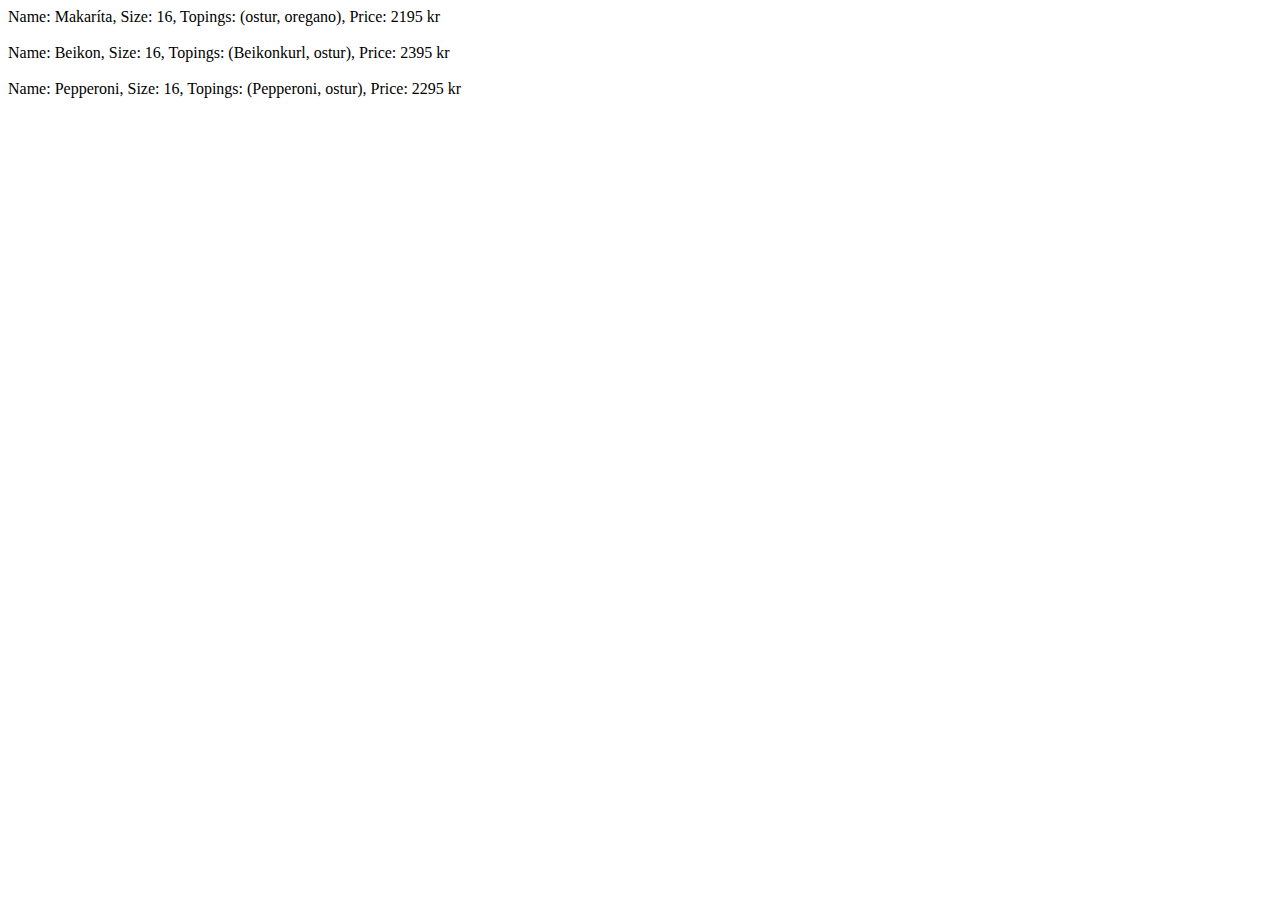
<file: Verkefni 3. Pizza/index.html>
<!DOCTYPE html>
<html>
<head>
	<title></title>
	<meta charset="utf-8">
</head>
<body>
	<div id="pizza1"></div>
	<div id="output"></div>
	<script type="text/javascript">

	function Pizzur(name, size, toping, price) {
		this.name = name;
		this.size = size;
		this.toping = toping;
		this.price = price;
	}

	var pizza1 = new Pizzur("Makaríta","16","(ostur, oregano)","2195 kr");
	var pizza2 = new Pizzur("Beikon","16","(Beikonkurl, ostur)","2395 kr");
	var pizza3 = new Pizzur("Pepperoni","16","(Pepperoni, ostur)","2295 kr");

	pizzas = [];
	pizzas[0] = pizza1;
	pizzas[1] = pizza2;
	pizzas[2] = pizza3;

	for (var i = 0; i < pizzas.length; i++) {
		document.getElementById("pizza1").innerHTML += "Name: " + pizzas[i].name + ", Size: " + pizzas[i].size + ", Topings: " + pizzas[i].toping + ", Price:  " + pizzas[i].price + "<br><br>";
	}


	var family = {
	"parents":
	{
	"fathers": [{"name":"Jakob"},{"name":"Nonni", "age":25}],
	"mothers": [{"name":"Rakel"},{"name":"Sara"}]
	}
	};
	var name = (family.parents.fathers[1].name);
	console.log(name);

	
	var dog = {
		"name":"hundur"
	};
	var human = {
		"name":"Nonni",
		"pets": dog.name
	};

	console.log(human.pets);
	</script>
</body>
</html>
</file>
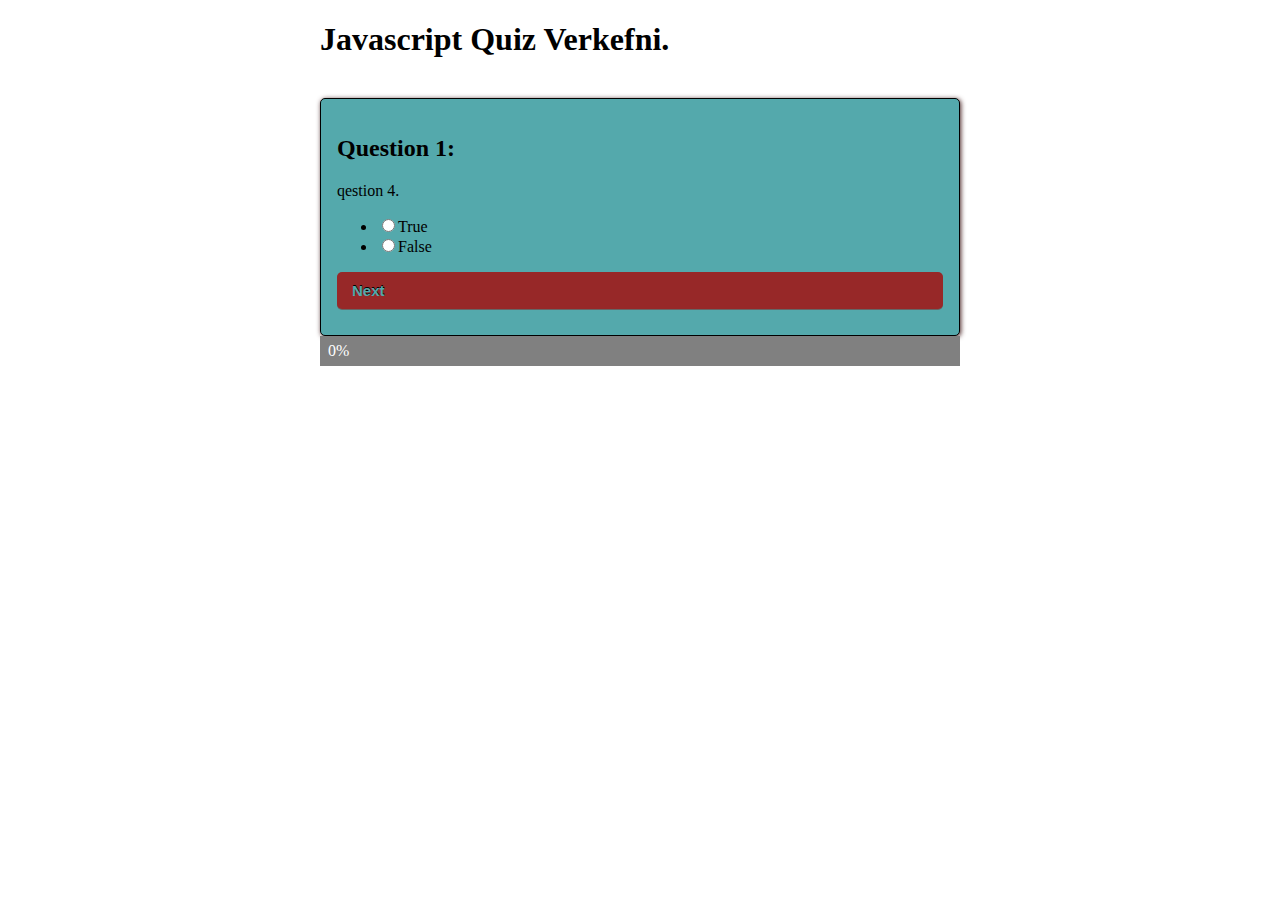
<file: Verkefni 3. Quiz (less JQuery)/index.html>
<!DOCTYPE html>
<html>
	<head>
		<title>Quiz Verkefni.</title>
		<link type='text/css' rel='stylesheet' href='style.css'/>
	</head>
	<body>
		<div id='container' class="main">
			<div id='title'>
				<h1>Javascript Quiz Verkefni.</h1>
			</div>
			<br/>
			<div id='quiz'></div>
			<div id="myProgress">
				<div id="myBar">
					<div id="label">0%</div>
				</div>
			</div>
			<!-- <div class='button' id='next'>Next</div> This button is used to submit your answer -->
			<!-- <div class='button' id='start'><a href='#'>Start Over</a></div> If you have finnished the quiz you'll get asked if you want to do it again  -->
		</div>
		<script type='text/javascript' src='http://ajax.googleapis.com/ajax/libs/jquery/1.9.1/jquery.min.js'></script>
		<script type='text/javascript' src='quiz.js'></script>
	</body>
</html>
</file>
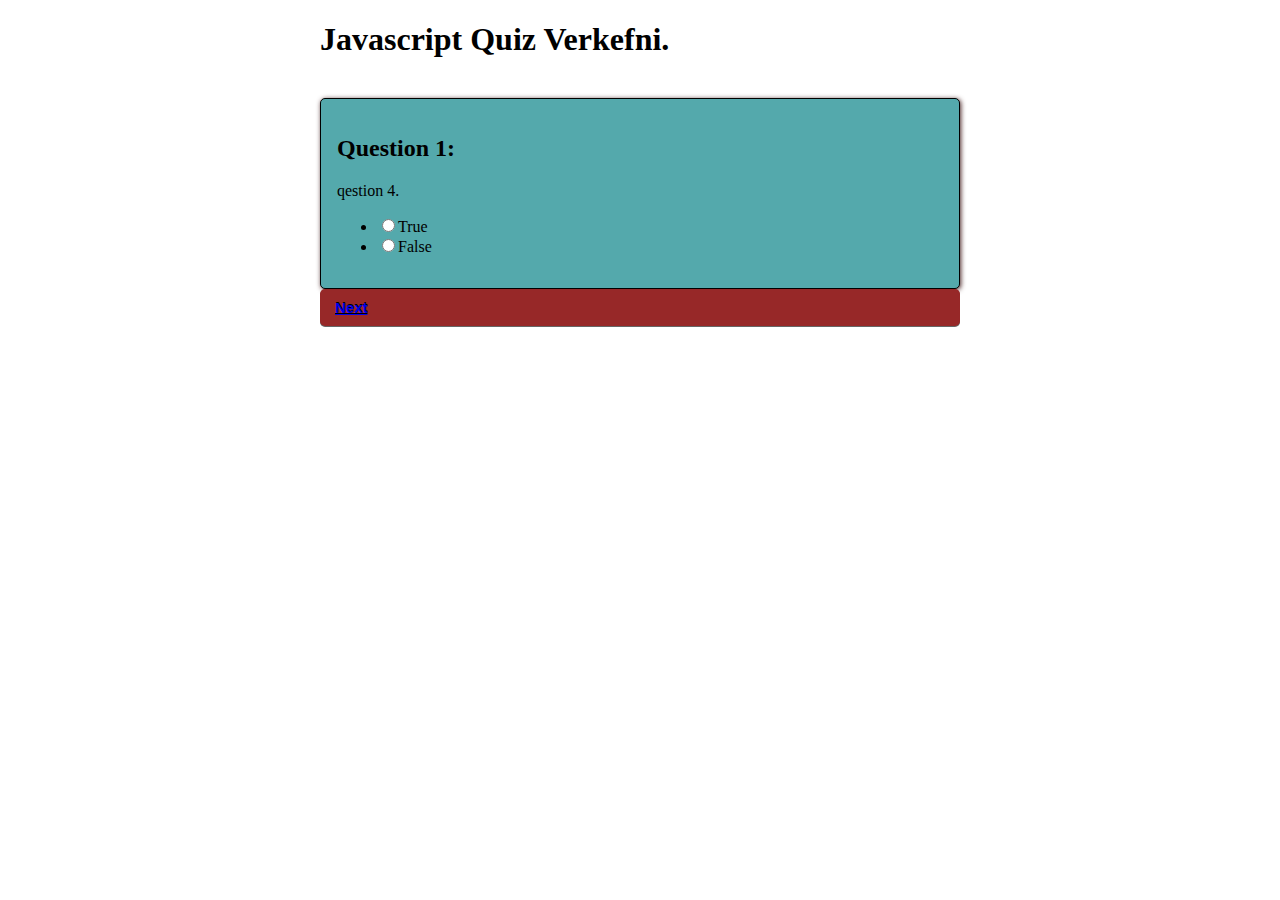
<file: Verkefni 4. Quiz/index.html>
<!DOCTYPE html>
<html>
	<head>
		<title>Quiz Verkefni.</title>
		<link type='text/css' rel='stylesheet' href='style.css'/>
	</head>
	<body>
		<div id='container' class="main">
			<div id='title'>
				<h1>Javascript Quiz Verkefni.</h1>
			</div>
   			<br/>
	  		<div id='quiz'></div>
	   		<div class='button' id='next'><a href='#'>Next</a></div> <!--This button is used to submit your answer-->
	   		<div class='button' id='start'> <a href='#'>Start Over</a></div> <!--If you have finnished the quiz you'll get asked if you want to do it again -->
    	</div>

		<script type='text/javascript' src='http://ajax.googleapis.com/ajax/libs/jquery/1.9.1/jquery.min.js'></script>
		<script type='text/javascript' src='quiz.js'></script>
	</body>
</html>
</file>
<file: Verkefni 3. Quiz (less JQuery)/style.css>
body, html {
	width: 100%;
	margin: 0 auto;
}
/*
 * Vinsamlegast breytið þessu default útliti 
 */
.main {
	width: 50%;
	margin: 0 auto;
}

#quiz {
	padding: 1em;
	background-color: rgb(84,169,172);
	box-shadow: 1px 1px 5px rgb(73,37,37);
	border:1px solid;
	border-radius:5px; 
}

.button {
	font-family: 'Titillium Web', sans-serif;
	display: block;
	font-weight: bold;
	font-size: 15px;
	padding: 10px 15px;
	margin-bottom: 10px;
	color: rgb(84,169,172);
	background-color: rgb(151,40,40);
	border-radius: 5px;	
	text-shadow: 0 -1px 0 #000;
	box-shadow: 0 1px 0 #666;
	cursor: pointer;
}

#myProgress {
	position: relative;
	width: 100%;
	height: 30px;
	background-color: grey;
}
#myBar {
	position: absolute;
	width: 0;
	height: 100%;
	background-color: green;
}

#label {
	text-align: center;
	line-height: 30px;
	color: white;
	padding: 0 0.5em;
}
</file>
<file: Verkefni 4. Quiz/style.css>
body, html {
    width: 100%;
    margin: 0 auto;
}
/*
 * Vinsamlegast breytið þessu default útliti 
 */
.main {
    width: 50%;
    margin: 0 auto;
}

#quiz {
    padding: 1em;
	background-color: rgb(84,169,172);
	box-shadow: 1px 1px 5px rgb(73,37,37);
	border:1px solid;
	border-radius:5px; 
}

#next {
	font-family: 'Titillium Web', sans-serif;
	display: block;
    font-weight: bold;
    font-size: 15px;
    padding: 10px 15px;
    margin-bottom: 10px;
    color: rgb(84,169,172);
    background-color: rgb(151,40,40);
    border-radius: 5px;	
    text-shadow: 0 -1px 0 #000;
    box-shadow: 0 1px 0 #666;
    cursor: pointer;
}
</file>
